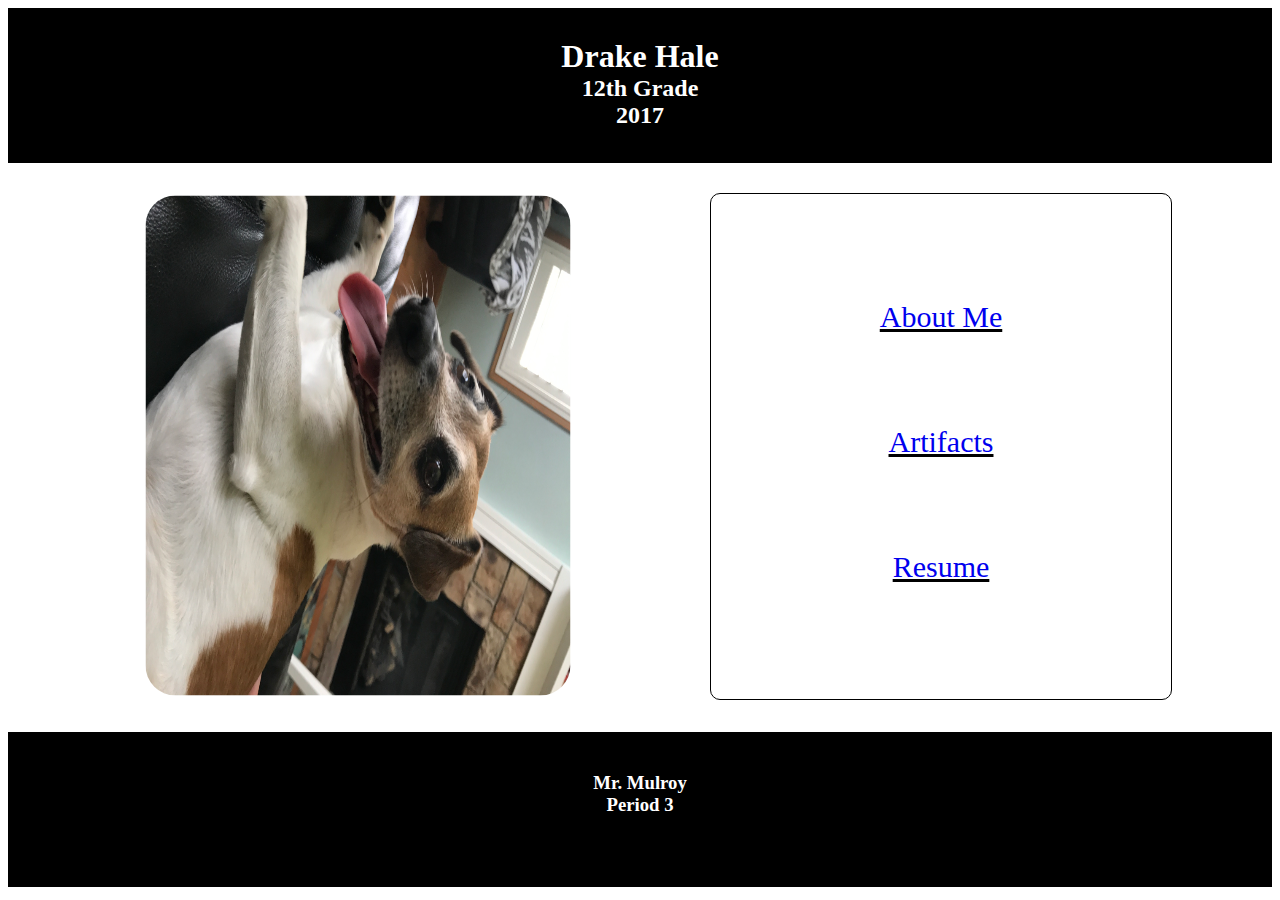
<file: index.html>
<!DOCTYPE html>

<html>

<head>

<title>Drake Hale</title>

<link rel="stylesheet" type = "text/css" href = "global.css"> 

</head>

	<body>
	
			<div id = "wrapper">	
		
				<div id = "header">		
					<center><h1>Drake Hale</h1>
					<h2>12th Grade</h2>
					<h2>2017</h2></center>
				</div>
					<img src = "images/doggo.JPG" height = "425" width = "500" style="transform: rotate(90deg); margin-left: 100px; margin-top: 70px; margin-bottom: 70px; border-radius: 30px;"/>
					<div id = "sidebar">
						<p>
						<u><a href = "aboutMe.html">About Me</a></br>
						<a href = "artifacts.html">Artifacts</a></br>
						<a href = "resume.html">Resume</a></br></u>
						</p>
					</div>
				<div id = "footer">
					<center><h3>Mr. Mulroy</h3>
					<h3>Period 3</h3></center>
				</div>
		
			</div>	
	</body>
</html>
</file>
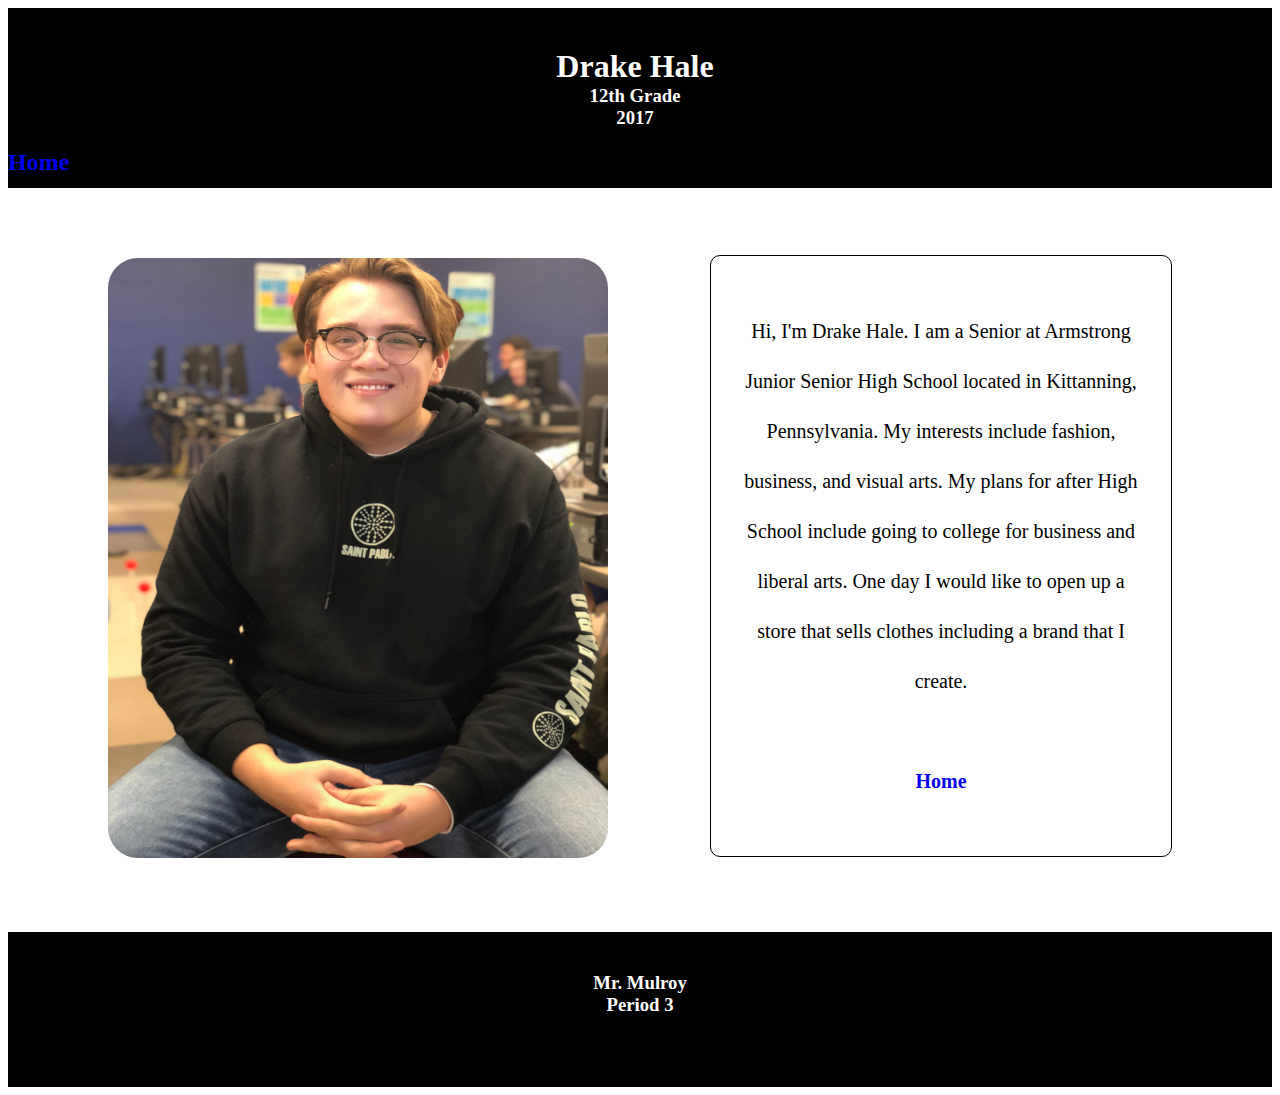
<file: aboutMe.html>
<!DOCTYPE html>

<html>

<head>

<title>Drake Hale</title>

<link rel="stylesheet" type = "text/css" href = "global.css"> 

</head>

	<body>
	
			<div id = "wrapper">	
		
				<div id = "headeraboutme">		
					<h1>Drake Hale</h1>
					<h3>12th Grade</h3>
					<h3>2017</h3>
					<h2><a href = "index.html">Home</a></h2>
				</div>
					<img src = "images/photoofme.JPG" height = "600" width = "500" style = "margin-left: 100px; margin-top: 70px; margin-bottom: 70px; border-radius: 30px;"/>
					<div id = "sidebaraboutme">
						<p>
						Hi, I'm Drake Hale. I am a Senior at Armstrong Junior Senior High School located in Kittanning, Pennsylvania. My interests include fashion, business, and visual arts. My plans for after High School include going to college for business and liberal arts. One day I would like to open up a store that sells clothes including a brand that I create. 
						<br>
						</br>
						<b><a href = "index.html">Home</a></b>
						</p>
					</div>
				<div id = "footer">
					<center><h3>Mr. Mulroy</h3>
					<h3>Period 3</h3></center>
				</div>
		
			</div>	
	</body>
</html>
</file>
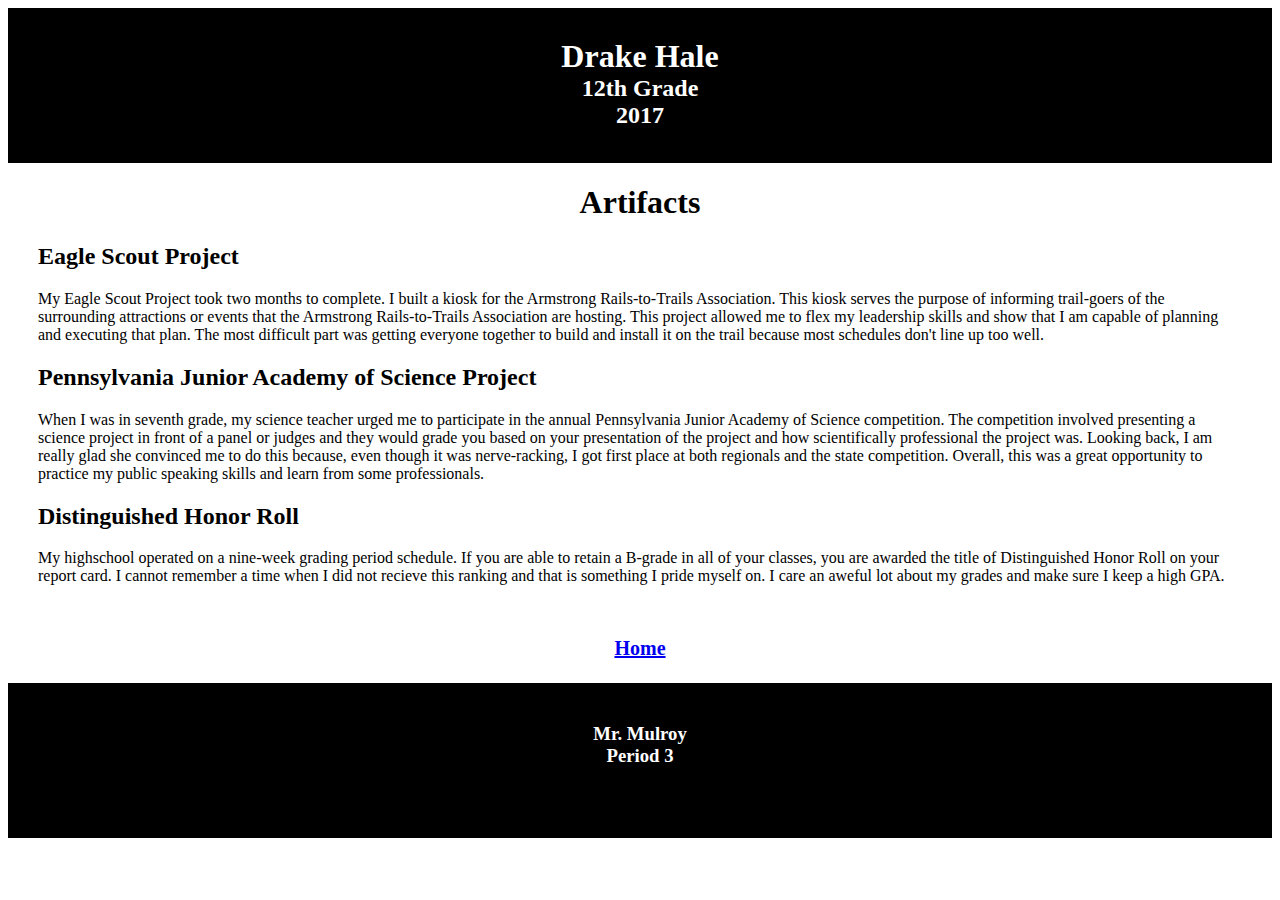
<file: artifacts.html>
<!DOCTYPE html>

<html>

<head>

<title>Drake Hale</title>

<link rel="stylesheet" type = "text/css" href = "global.css"> 

</head>

	<body>
	
			<div id = "wrapper">	
		
				<div id = "header">		
					<center><h1>Drake Hale</h1>
					<h2>12th Grade</h2>
					<h2>2017</h2></center>
				</div>
				<div id = "artifacts">
				<h1>Artifacts</h1>
				<h2>Eagle Scout Project</h2>
				<p>
				My Eagle Scout Project took two months to complete. I built a kiosk for the Armstrong Rails-to-Trails Association. This kiosk serves the purpose of informing trail-goers of the surrounding attractions or events that the Armstrong Rails-to-Trails Association are hosting. This project allowed me to flex my leadership skills and show that I am capable of planning and executing that plan. The most difficult part was getting everyone together to build and install it on the trail because most schedules don't line up too well. 			
				</p>
				<h2>Pennsylvania Junior Academy of Science Project</h2>
				<p>
				When I was in seventh grade, my science teacher urged me to participate in the annual Pennsylvania Junior Academy of Science competition. The competition involved presenting a science project in front of a panel or judges and they would grade you based on your presentation of the project and how scientifically professional the project was. Looking back, I am really glad she convinced me to do this because, even though it was nerve-racking, I got first place at both regionals and the state competition. Overall, this was a great opportunity to practice my public speaking skills and learn from some professionals.  
				</p>
				<h2>Distinguished Honor Roll</h2>
				<p>
				My highschool operated on a nine-week grading period schedule. If you are able to retain a B-grade in all of your classes, you are awarded the title of Distinguished Honor Roll on your report card. I cannot remember a time when I did not recieve this ranking and that is something I pride myself on. I care an aweful lot about my grades and make sure I keep a high GPA. 
				</p>
				<br>
				</br>
				</div>
				<div id = "homelink">
				<b><a href = "index.html"><u>Home</u></a></b>
				<br>
				</br>
				</div>
				<div id = "footer">
					<center><h3>Mr. Mulroy</h3>
					<h3>Period 3</h3></center>
				</div>
		
			</div>	
	</body>
</html>
</file>
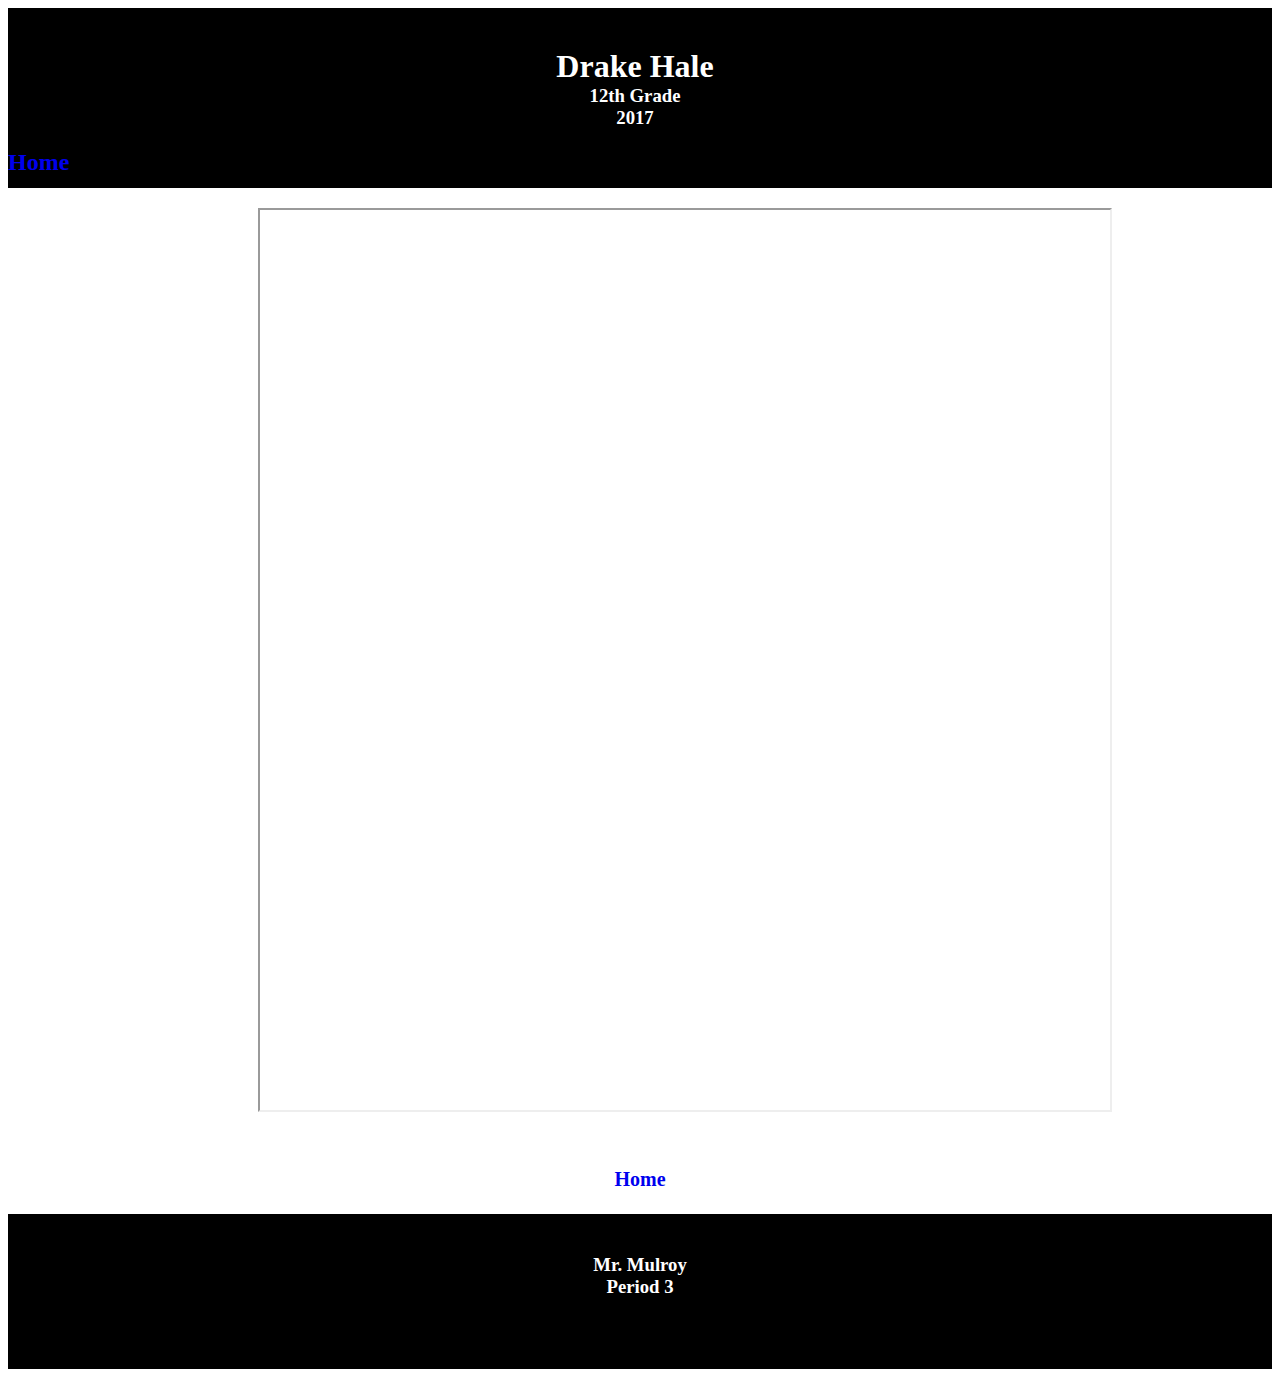
<file: resume.html>
<title>Drake Hale</title>

<link rel="stylesheet" type = "text/css" href = "global.css"> 

</head>

	<body>
	
			<div id = "wrapper">	
		
				<div id = "headeraboutme">		
					<h1>Drake Hale</h1>
					<h3>12th Grade</h3>
					<h3>2017</h3>
					<h2><a href = "index.html">Home</a></h2>
				</div>
				<div id = "resume">
				<iframe src="https://docs.google.com/document/d/e/2PACX-1vQoVo7-kh-XbFIOOFfr1xpjW-aTp4YC75x7MGudaeeLKUVlVGn2YprkhnSBO7xwMzImOllDtTwl31iY/pub?embedded=true">
				</iframe>
				</div>
				<br>
				</br>
				</div>
				<div id = "homelink">
				<b><a href = "index.html">Home</a></b>
				<br>
				</br>
				</div>
				<div id = "footer">
					<center><h3>Mr. Mulroy</h3>
					<h3>Period 3</h3></center>
				</div>
		
			</div>	
	</body>
</html>
</file>
<file: global.css>
#wrapper {
	margin:				0px;
}

#header {
	background-color: 	black;
	height:           	125px;
	margin-top:			0px;
	padding-top:		30px;
	font-family:		calibri;
	
}
#header h1{
	margin: 			0 auto;
	color:				white;
	text-align:			center
}


#header h2 {
	text-align:			center;
	color:				white;
	margin: 			0 auto;
}

#sidebar {
	text-align: 		center;
	color:				black;
	border:				1px solid black;
	width:				400px;
	height:				445px;
	float:				right;
	padding:			30px;
	border-radius:		10px;
	margin-top:			30px;
	Margin-bottom:		70px;
	margin-right:		100px;
	font-family: 		calibri;
	line-height:		125px;
	font-size:			30px;
}

#sidebaraboutme {
	text-align: 		center;
	color:				black;
	border:				1px solid black;
	width:				400px;
	height:				540px;
	float:				right;
	padding:			30px;
	border-radius:		10px;
	margin-top:			67px;
	Margin-bottom:		70px;
	margin-right:		100px;
	font-family: 		calibri;
	line-height:		50px;
	font-size:			20px;
}

#homelink {
	text-align:			center;
	font-size:			20px;
	font-family:		calibri;
}

#resume {
	margin-left:		250px;
	margin-top:			20px;
	margin-bottom:		20px;
}
#footer {
	background-color: 	black;
	height:           	75px;
	padding-top:		40px;
	padding-bottom:		40px;
	font-family:		calibri;
}

#footer h1{
	margin: 			0 auto;
	color:				white;
}

#footer h3{
	margin: 			0 auto;
	color:				white;
}

iframe {
	height:				900px;
	width:				850px;
}
a {
	text-decoration: 	none;
}

a:visited {
	color:				black;
}

#headeraboutme {
	background-color: 	black;
	height:           	140px;
	margin-top:			0px;
	padding-top:		40px;
	font-family:		calibri;
	padding-right:		10px;
}

#headeraboutme h1{
	margin: 			0 auto;
	color:				white;
	text-align:			center
}

#headeraboutme h3{
	margin: 			0 auto;
	color:				white;
	text-align:			center;
}

#headeraboutme h2 {
	text-align:			left;
	color:				white;
}

#artifacts {
	font-family:		calibri;
}

#artifacts h1 {
	text-align:			center;
}

#artifacts h2 {
	text-align:			left;
	margin-left:		30px;
}

#artifacts p {
	margin-left:		30px;
	margin-right:		30px;
}
</file>
